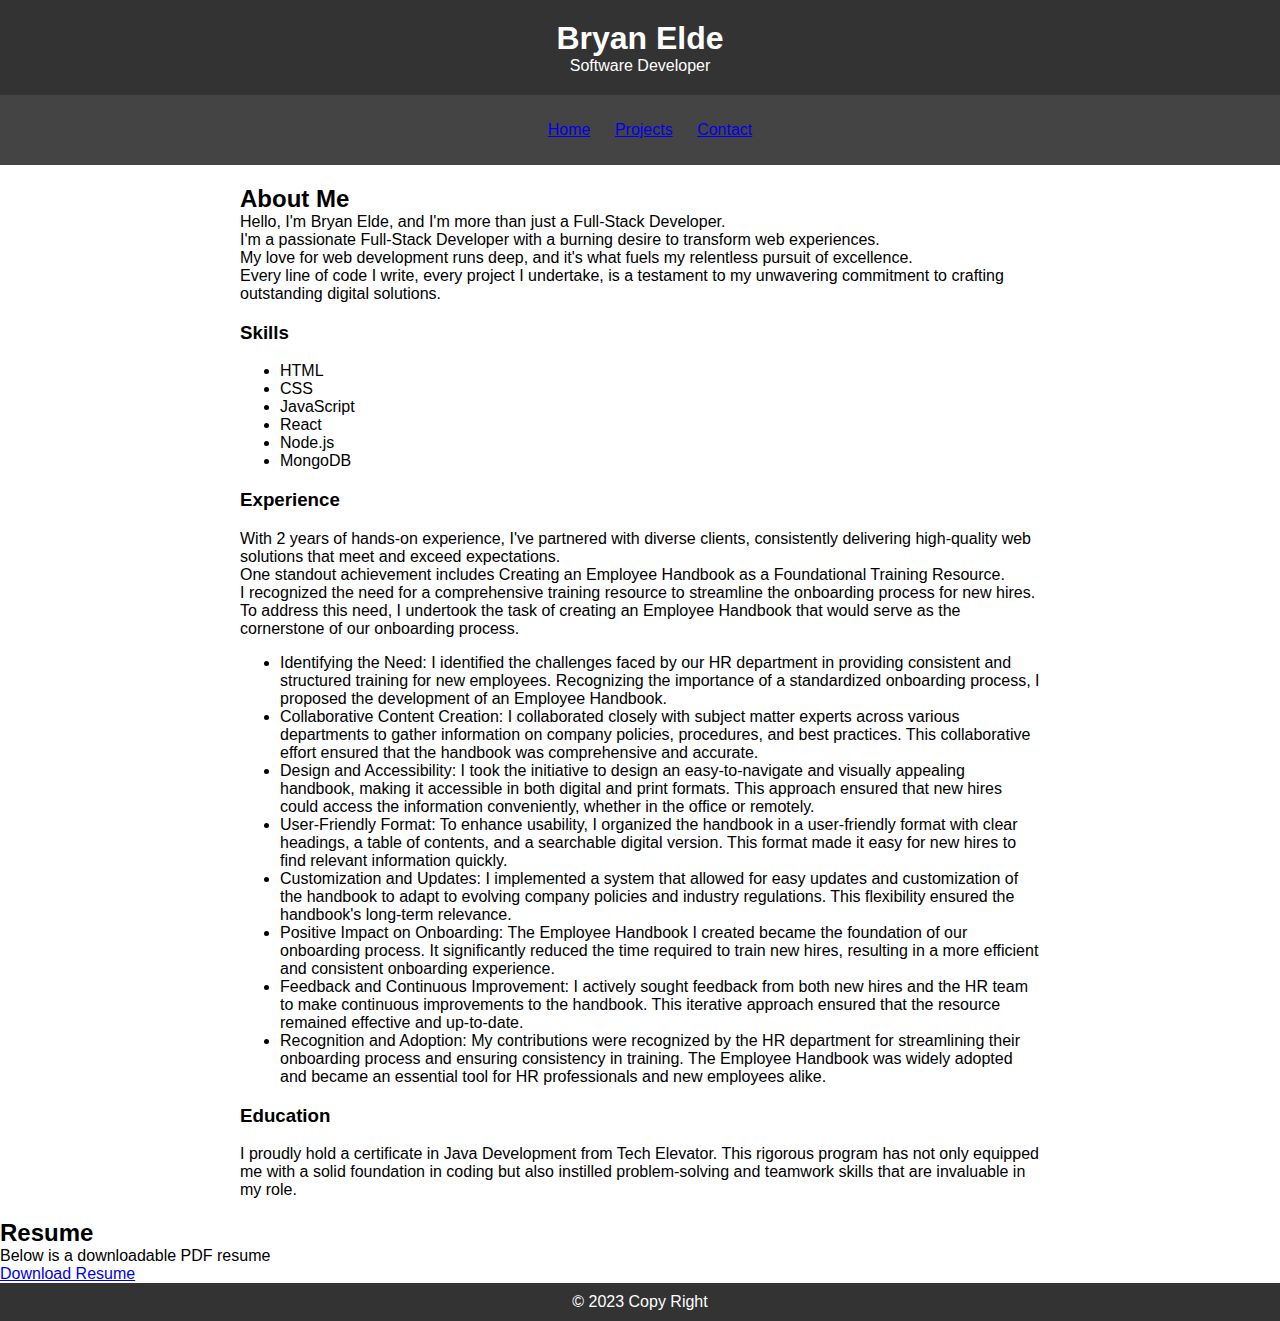
<file: index.html>
<!DOCTYPE html>
<html lang="en">
<head>
    <meta charset="UTF-8">
    <title>Bryan Elde - Software Developer</title>
    <link rel="stylesheet" type="text/css" href="css/styles.css">
    <link rel="contact" type="html" href="contact.html">
    <link rel="projects" type="html" href="projects.html">
</head>
<body>
    <header>
        <h1>Bryan Elde</h1>
        <p>Software Developer</p>
    </header>

    <nav>
        <ul>
            <li><a href="index.html">Home</a></li>
            <li><a href="projects.html">Projects</a></li>
            <li><a href="contact.html">Contact</a></li>
        </ul>
    </nav>

    <section class="main-content">
        <div class="container">
            <h2>About Me</h2>
            
            <div class="intro">
                <p>Hello, I'm Bryan Elde, and I'm more than just a Full-Stack Developer.</p>
                <p>I'm a passionate Full-Stack Developer with a burning desire to transform web experiences.</p>
            </div>
            <div class="passion">
                <p>My love for web development runs deep, and it's what fuels my relentless pursuit of excellence.</p>
                <p>Every line of code I write, every project I undertake, is a testament to my unwavering commitment to crafting outstanding digital solutions.</p>
            </div>
            <!-- Add more content about yourself here -->
        </div>
        <div class="skills section">
            <h3>Skills</h3>
            <ul class="skill-list">
                <li><i class="fab fa-html5"></i> HTML</li>
                <li><i class="fab fa-css3"></i> CSS</li>
                <li><i class="fab fa-js"></i> JavaScript</li>
                <li><i class="fab fa-react"></i> React</li>
                <li><i class="fab fa-node-js"></i> Node.js</li>
                <li><i class="fas fa-database"></i> MongoDB</li>
                <!-- Add more skills as needed -->
            </ul>
        </div>
        <div class="experience section">
            <h3>Experience</h3>
            <p>With 2 years of hands-on experience, I've partnered with diverse clients, consistently delivering high-quality web solutions that meet and exceed expectations.</p>
            <p>One standout achievement includes Creating an Employee Handbook as a Foundational Training Resource.</p>
            <p>I recognized the need for a comprehensive training resource to streamline the onboarding process for new hires. To address this need, I undertook the task of creating an Employee Handbook that would serve as the cornerstone of our onboarding process.</p>
            <ul>
                <li>Identifying the Need: I identified the challenges faced by our HR department in providing consistent and structured training for new employees. Recognizing the importance of a standardized onboarding process, I proposed the development of an Employee Handbook.</li>
                <li>Collaborative Content Creation: I collaborated closely with subject matter experts across various departments to gather information on company policies, procedures, and best practices. This collaborative effort ensured that the handbook was comprehensive and accurate.</li>
                <li>Design and Accessibility: I took the initiative to design an easy-to-navigate and visually appealing handbook, making it accessible in both digital and print formats. This approach ensured that new hires could access the information conveniently, whether in the office or remotely.</li>
                <li>User-Friendly Format: To enhance usability, I organized the handbook in a user-friendly format with clear headings, a table of contents, and a searchable digital version. This format made it easy for new hires to find relevant information quickly.</li>
                <li>Customization and Updates: I implemented a system that allowed for easy updates and customization of the handbook to adapt to evolving company policies and industry regulations. This flexibility ensured the handbook's long-term relevance.</li>
                <li>Positive Impact on Onboarding: The Employee Handbook I created became the foundation of our onboarding process. It significantly reduced the time required to train new hires, resulting in a more efficient and consistent onboarding experience.</li>
                <li>Feedback and Continuous Improvement: I actively sought feedback from both new hires and the HR team to make continuous improvements to the handbook. This iterative approach ensured that the resource remained effective and up-to-date.</li>
                <li>Recognition and Adoption: My contributions were recognized by the HR department for streamlining their onboarding process and ensuring consistency in training. The Employee Handbook was widely adopted and became an essential tool for HR professionals and new employees alike.</li>
            </ul>
        </div>
        <div class="education section">
            <h3>Education</h3>
            <p>I proudly hold a certificate in Java Development from Tech Elevator. This rigorous program has not only equipped me with a solid foundation in coding but also instilled problem-solving and teamwork skills that are invaluable in my role.</p>
        </div>
    </div>
    </section>

    <!-- Add more sections and content as needed -->
    <section id="resume" class="section">
        <h2>Resume</h2>
        <p>Below is a downloadable PDF resume</p>
        <a href="Bryan Elde.pdf" download>Download Resume</a>
        </section>
    <footer>
        <p>&copy; 2023 Copy Right</p>
    </footer>
</body>
</html>
</file>
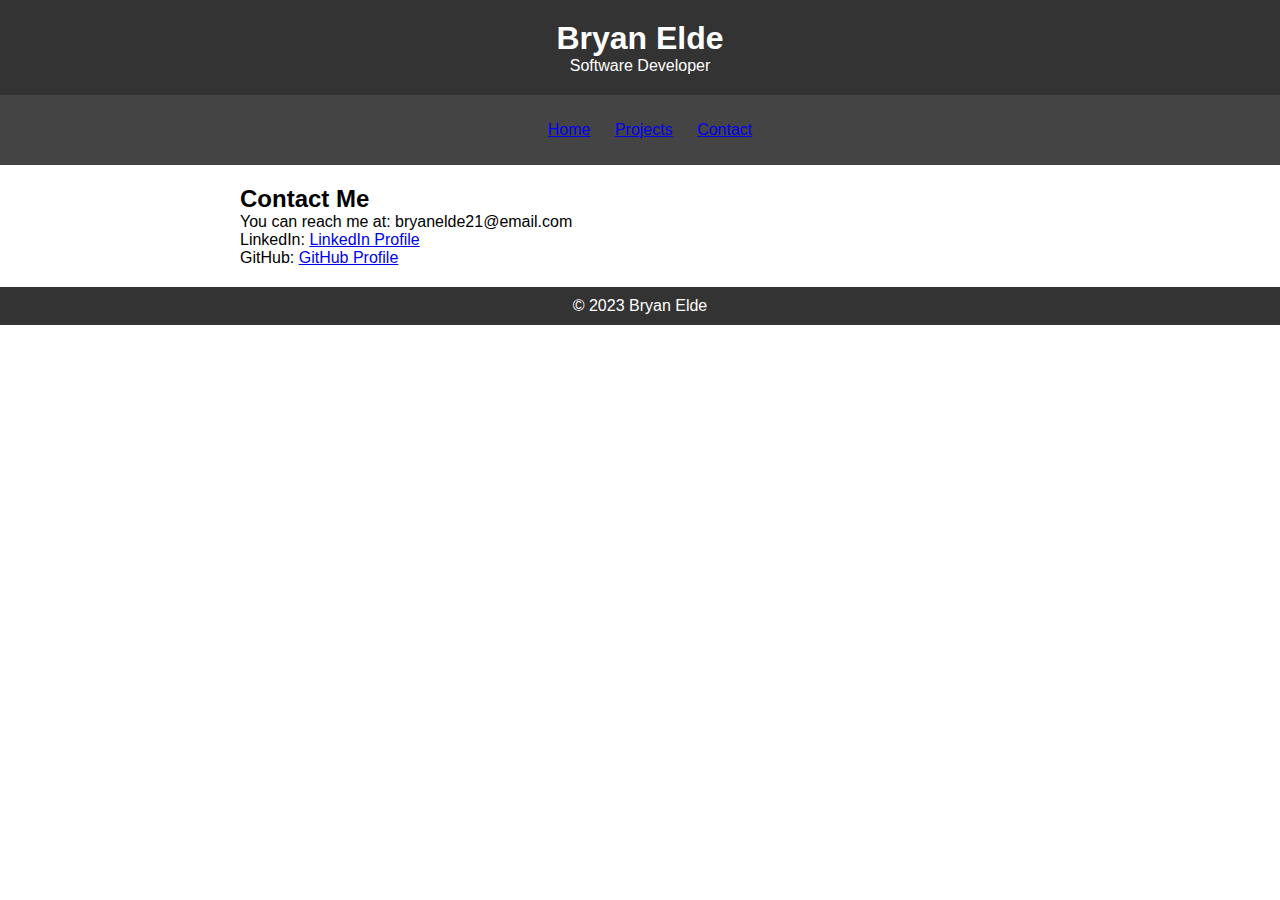
<file: contact.html>
<!DOCTYPE html>
<html lang="en">
<head>
    <meta charset="UTF-8">
    <title>Contact - Bryan Elde</title>
    <link rel="stylesheet" type="text/css" href="css/styles.css">
</head>
<body>
    <header>
        <h1>Bryan Elde</h1>
        <p>Software Developer</p>
    </header>

    <nav>
        <ul>
            <li><a href="index.html">Home</a></li>
            <li><a href="projects.html">Projects</a></li>
            <li><a href="contact.html">Contact</a></li>
        </ul>
    </nav>

    <section class="main-content">
        <h2>Contact Me</h2>
        <p>You can reach me at: bryanelde21@email.com</p>
        <!-- Add contact information and form if necessary -->
        <p>LinkedIn: <a href="https://www.linkedin.com/in/bryan-elde/">LinkedIn Profile</a></p>
        <p>GitHub: <a href="https://github.com/Blelde">GitHub Profile</a></p>
    </section>

    <!-- Add more sections and content as needed -->

    <footer>
        <p>&copy; 2023 Bryan Elde</p>
    </footer>
</body>
</html>
</file>
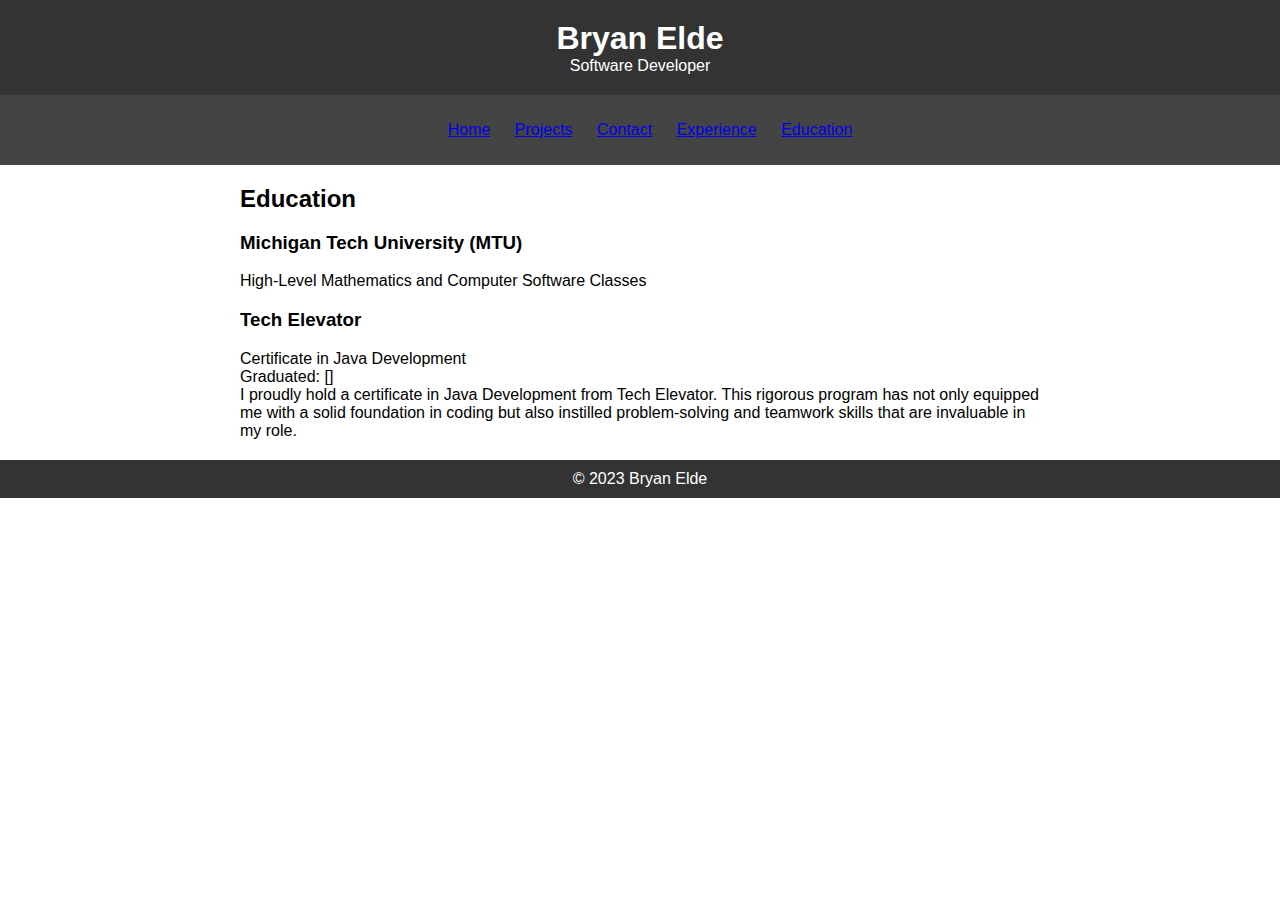
<file: education.html>
<!DOCTYPE html>
<html lang="en">
<head>
    <meta charset="UTF-8">
    <title>Education - Bryan Elde</title>
    <link rel="stylesheet" type="text/css" href="css/styles.css">
</head>
<body>
    <header>
        <h1>Bryan Elde</h1>
        <p>Software Developer</p>
    </header>

    <nav>
        <ul>
            <li><a href="index.html">Home</a></li>
            <li><a href="projects.html">Projects</a></li>
            <li><a href="contact.html">Contact</a></li>
            <li><a href="experience.html">Experience</a></li>
            <li><a href="education.html">Education</a></li>
        </ul>
    </nav>

    <section class="main-content">
        <h2>Education</h2>
        <div class="education section">
            <h3>Michigan Tech University (MTU)</h3>
            <p>
                High-Level Mathematics and Computer Software Classes
            </p>
        </div>

        <div class="education section">
            <h3>Tech Elevator</h3>
            <p>
                Certificate in Java Development<br>
                Graduated: []
            </p>
            <p>
                I proudly hold a certificate in Java Development from Tech Elevator. This rigorous program has not only equipped me with a solid foundation in coding but also instilled problem-solving and teamwork skills that are invaluable in my role.
            </p>
        </div>
    </section>
    </section>

    <!-- Add more sections and content as needed -->
    

    <footer>
        <p>&copy; 2023 Bryan Elde</p>
    </footer>
</body>
</html>
</file>
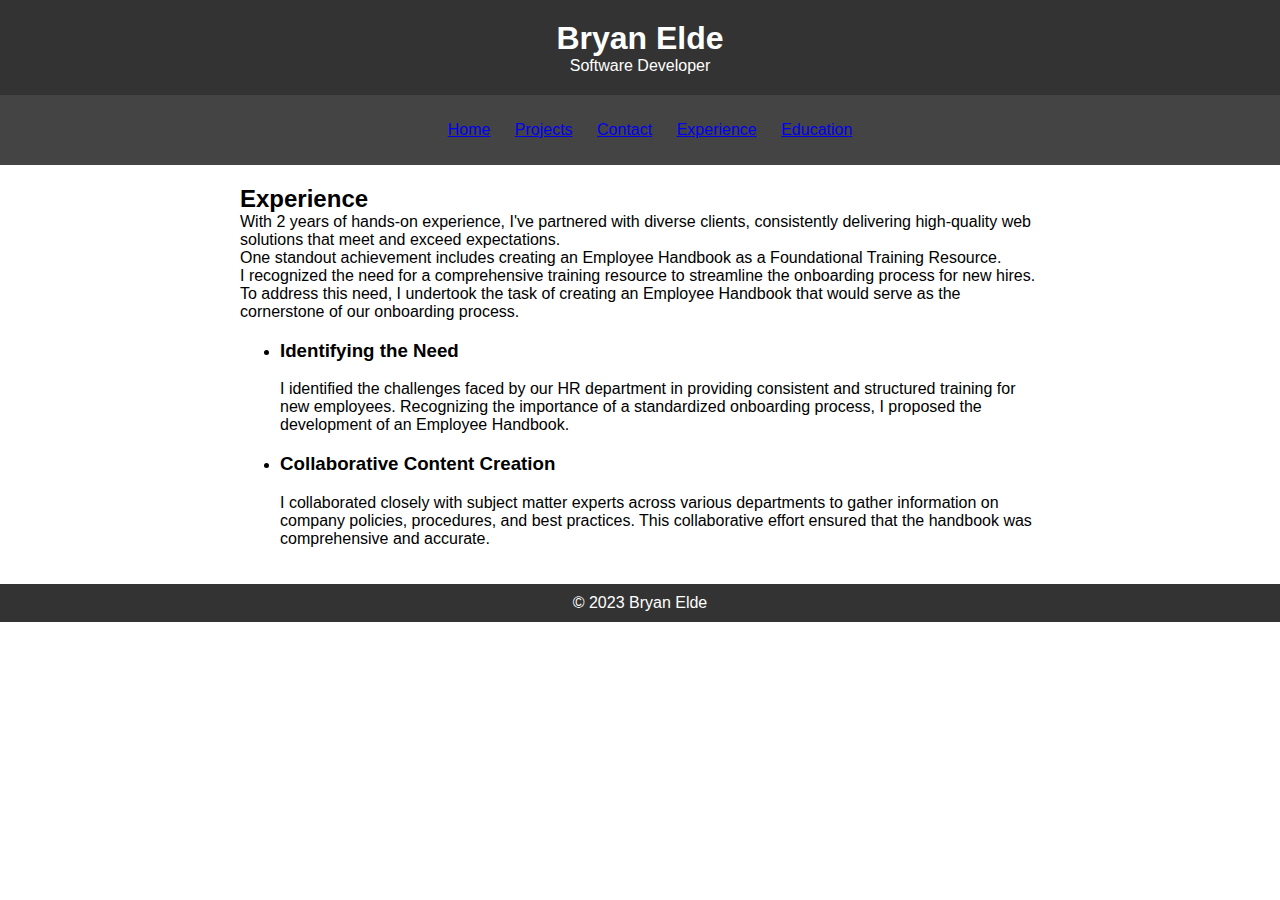
<file: experience.html>
<!DOCTYPE html>
<html lang="en">
<head>
    <meta charset="UTF-8">
    <title>Experience - Bryan Elde</title>
    <link rel="stylesheet" type="text/css" href="css/styles.css">
</head>
<body>
    <header>
        <h1>Bryan Elde</h1>
        <p>Software Developer</p>
    </header>

    <nav>
        <ul>
            <li><a href="index.html">Home</a></li>
            <li><a href="projects.html">Projects</a></li>
            <li><a href="contact.html">Contact</a></li>
            <li><a href="experience.html">Experience</a></li>
            <li><a href="education.html">Education</a></li>
        </ul>
    </nav>

    <section class="main-content">
            <h2>Experience</h2>
            <div class="experience-description">
                <p>With 2 years of hands-on experience, I've partnered with diverse clients, consistently delivering high-quality web solutions that meet and exceed expectations.</p>
                <p>One standout achievement includes creating an Employee Handbook as a Foundational Training Resource.</p>
                <p>I recognized the need for a comprehensive training resource to streamline the onboarding process for new hires. To address this need, I undertook the task of creating an Employee Handbook that would serve as the cornerstone of our onboarding process.</p>
            </div>
            <ul class="experience-highlights">
                <li>
                    <h3>Identifying the Need</h3>
                    <p>I identified the challenges faced by our HR department in providing consistent and structured training for new employees. Recognizing the importance of a standardized onboarding process, I proposed the development of an Employee Handbook.</p>
                </li>
                <li>
                    <h3>Collaborative Content Creation</h3>
                    <p>I collaborated closely with subject matter experts across various departments to gather information on company policies, procedures, and best practices. This collaborative effort ensured that the handbook was comprehensive and accurate.</p>
                </li>
                <!-- Add similar list items for each point in your experience -->
            </ul>
        
    </section>

    <!-- Add more sections and content as needed -->
    

    <footer>
        <p>&copy; 2023 Bryan Elde</p>
    </footer>
</body>
</html>
</file>
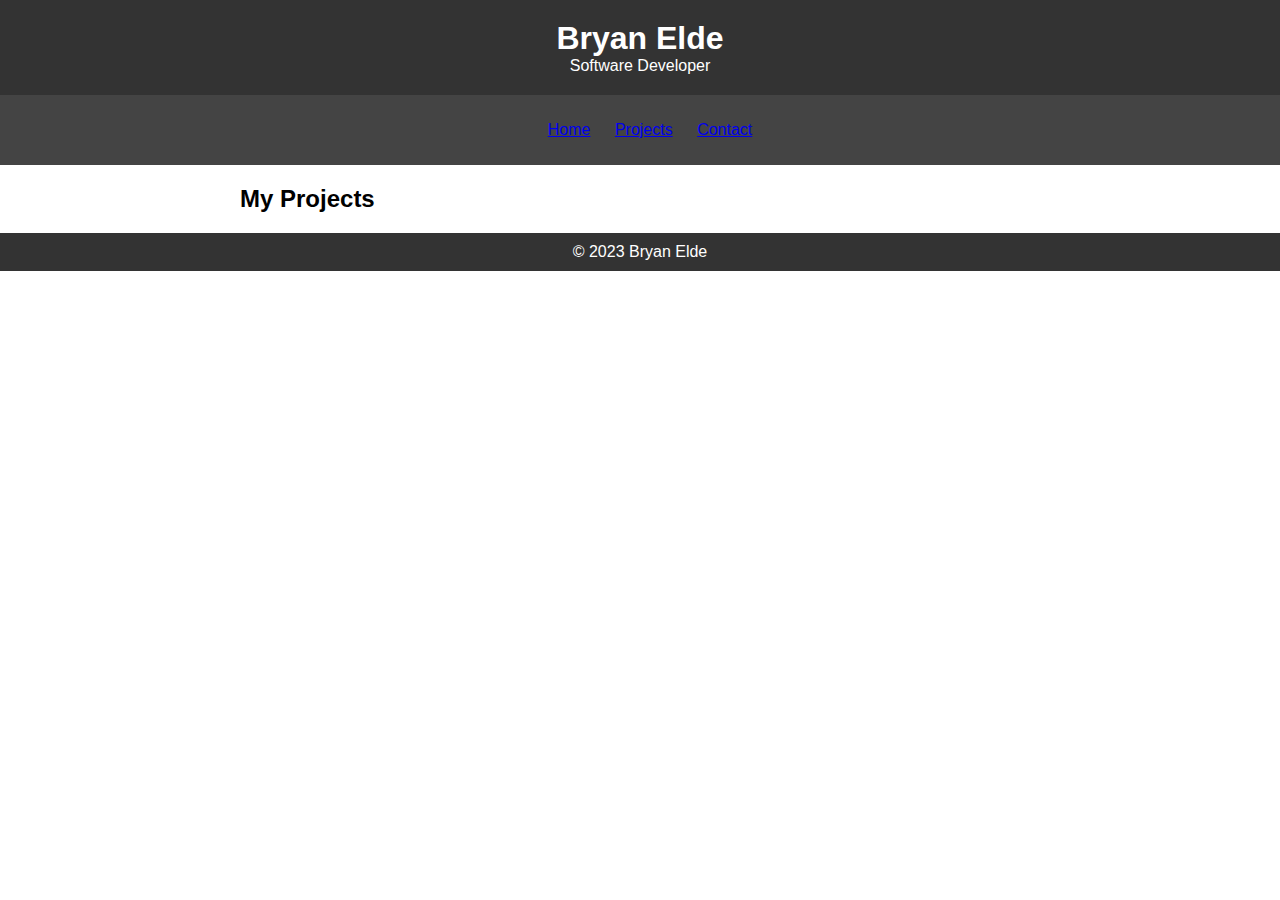
<file: projects.html>
<!DOCTYPE html>
<html lang="en">
<head>
    <meta charset="UTF-8">
    <title>Projects - Bryan Elde</title>
    <link rel="stylesheet" type="text/css" href="css/styles.css">
</head>
<body>
    <header>
        <h1>Bryan Elde</h1>
        <p>Software Developer</p>
    </header>

    <nav>
        <ul>
            <li><a href="index.html">Home</a></li>
            <li><a href="projects.html">Projects</a></li>
            <li><a href="contact.html">Contact</a></li>
        </ul>
    </nav>

    <section class="main-content">
        <h2>My Projects</h2>
        <!-- List your projects here with descriptions and links -->
    </section>

    <!-- Add more sections and content as needed -->

    <footer>
        <p>&copy; 2023 Bryan Elde</p>
    </footer>
</body>
</html>
</file>
<file: css/styles.css>
/* Reset some default styles */
body, h1, h2, p {
    margin: 0;
    padding: 0;
}

body {
    font-family: Arial, sans-serif;
}

header {
    background-color: #333;
    color: #fff;
    text-align: center;
    padding: 20px;
}

nav {
    background-color: #444;
    text-align: center;
    padding: 10px;
}

nav ul {
    list-style-type: none;
}

nav ul li {
    display: inline;
    margin-right: 20px;
}

.main-content {
    max-width: 800px;
    margin: 0 auto;
    padding: 20px;
}

footer {
    background-color: #333;
    color: #fff;
    text-align: center;
    padding: 10px;
}
</file>
